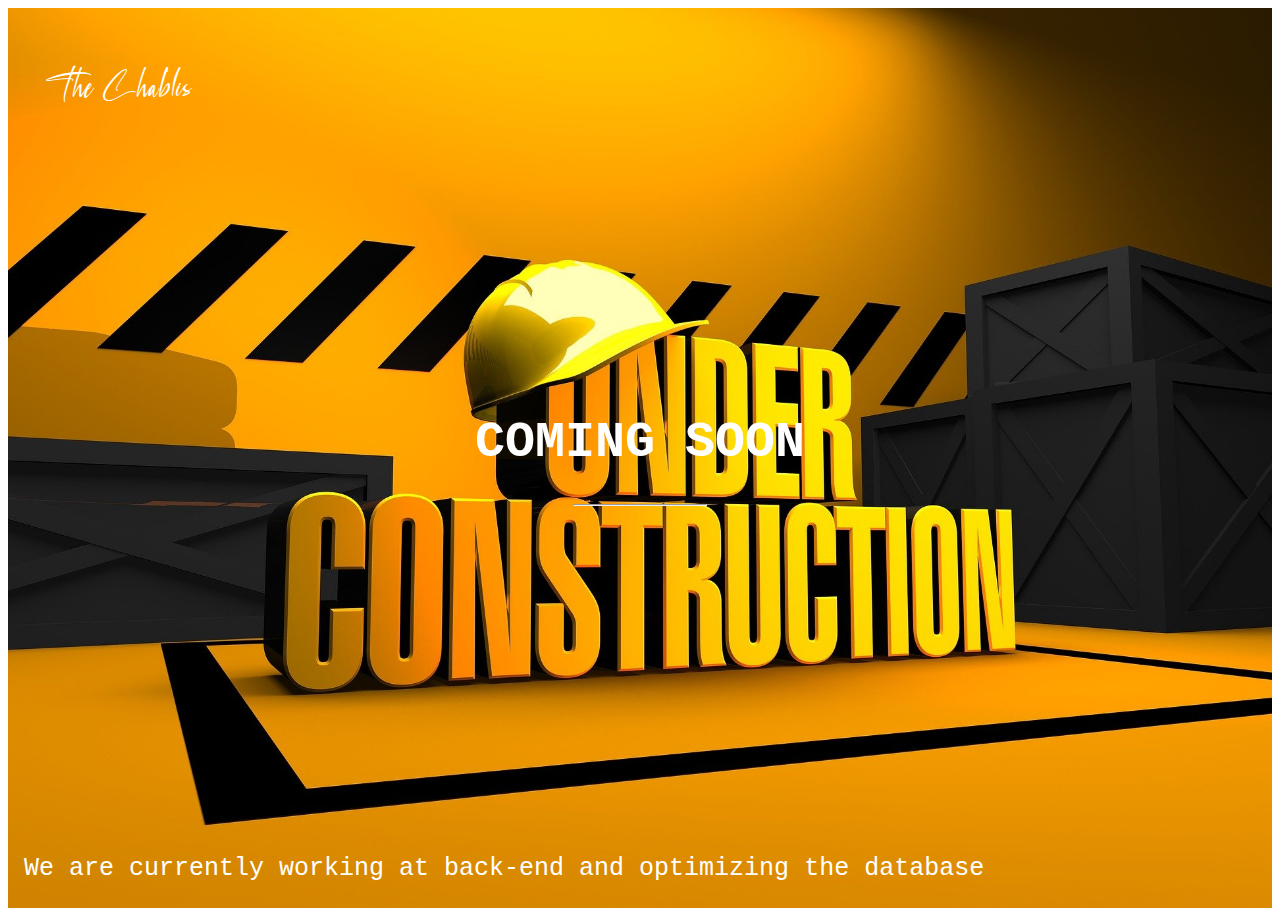
<file: pages/maintenance.html>
<!doctype html>
<html lang="en">
  <head>
    <!-- Required meta tags -->
    <meta charset="utf-8">
    <meta name="viewport" content="width=device-width, initial-scale=1">

    <!-- Bootstrap CSS -->
    <link href="https://cdn.jsdelivr.net/npm/bootstrap@5.0.0-beta1/dist/css/bootstrap.min.css" rel="stylesheet" integrity="sha384-giJF6kkoqNQ00vy+HMDP7azOuL0xtbfIcaT9wjKHr8RbDVddVHyTfAAsrekwKmP1" crossorigin="anonymous">
    <!-- Favicon -->
    
    <title>The Chablis | Web Design & Software Development</title>
    <link rel="stylesheet" href="../maintenance.css">
  </head>


    <body>
        <div class="bg__img">
            <div class="top-left">
                <p>The Chablis</p>
            </div>
            <div class="middle">
                <h1>COMING SOON</h1>
                <hr>
                <p id="demo" style="font-size:30px"></p>
            </div>
            <div class="bottom-left">
                <p>We are currently working at back-end and optimizing the database</p>
            </div>
        </div>
    </body>

    <script src="../main.js"></script>
</html>
</file>
<file: maintenance.css>
@font-face {
    font-family: backstreet;
    src: url('./assets/backstreet.regular.ttf');
}
/* Set height to 100% for body and html to enable the background image to cover the whole page: */
body, html {
    height: 100%
}
  

.bg__img{
    /* Background image */
    background-image: url('./assets/under-construction-2891888_1920.jpg');
    /* Full-screen */
    height: 100%;
    /* Center the background image */
    background-position: center;
    /* Scale and zoom in the image */
    background-size: cover;
    /* Add position: relative to enable absolutely positioned elements inside the image (place text) */
    position: relative;
    /* Add a white text color to all elements inside the .bg__img container */
    color: white;
    /* Add a font */
    font-family: "Courier New", Courier, monospace;
    /* Set the font-size to 25 pixels */
    font-size: 25px;
}


/* Position text in the top-left corner */
.top-left {
    position: absolute;
    top: 0;
    left: 16px;
}

.top-left p {
    font-family: backstreet;
    font-size: larger;
    padding: 22px;
}
  
/* Position text in the bottom-left corner */
.bottom-left {
    position: absolute;
    bottom: 0;
    left: 16px;
}

/* Position text in the middle */
.middle {
    position: absolute;
    top: 50%;
    left: 50%;
    transform: translate(-50%, -50%);
    text-align: center;
}


/* Style the <hr> element */
hr {
    margin: auto;
    width: 40%;
}
</file>
